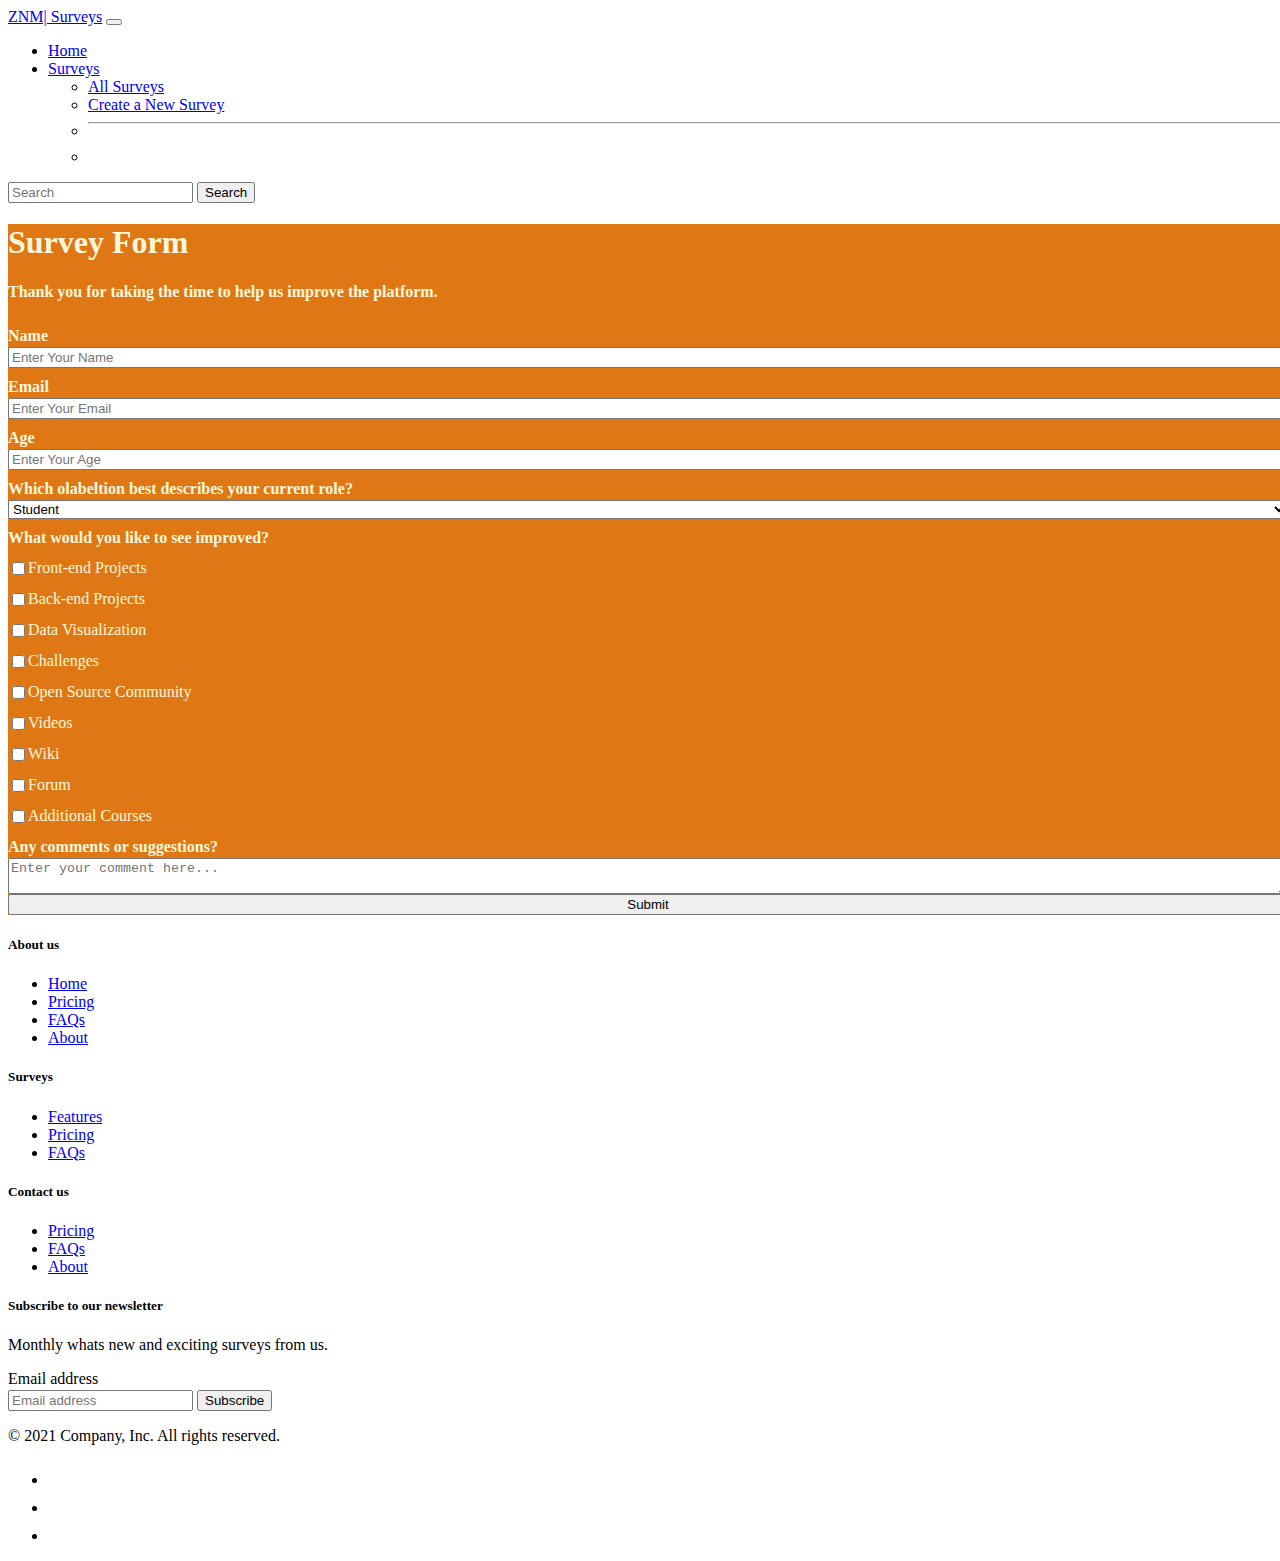
<file: FCC- Survey Form/index.html>
<!DOCTYPE html>
<html lang="en">

<head>
    <meta charset="UTF-8">
    <meta http-equiv="X-UA-Compatible" content="IE=edge">
    <meta name="viewport" content="width=device-width, initial-scale=1.0">
    <title>ZNM | Survey Form </title>
    <link rel="stylesheet" href="style.css">
    <link href="https://cdn.jsdelivr.net/npm/bootstrap@5.1.3/dist/css/bootstrap.min.css" rel="stylesheet" integrity="sha384-1BmE4kWBq78iYhFldvKuhfTAU6auU8tT94WrHftjDbrCEXSU1oBoqyl2QvZ6jIW3" crossorigin="anonymous">
</head>

<body>
    <!-- navBar start -->
    <nav class="navbar navbar-expand-lg sticky-top bg-dark">
        <div class="container-fluid">
            <a class="navbar-brand text-light" href="#">ZNM| Surveys</a>
            <button class="navbar-toggler" type="button" data-bs-toggle="collapse" data-bs-target="#navbarSupportedContent" aria-controls="navbarSupportedContent" aria-expanded="false" aria-label="Toggle navigation">
            <span class="navbar-toggler-icon"></span>
          </button>
            <div class="collapse navbar-collapse " id="navbarSupportedContent">
                <ul class="navbar-nav me-auto mb-2 mb-lg-0">
                    <li class="nav-item">
                        <a class="nav-link active text-light" aria-current="page" href="#">Home</a>
                    </li>
                    <li class="nav-item dropdown ">
                        <a class="nav-link dropdown-toggle text-light" href="#" id="navbarDropdown" role="button" data-bs-toggle="dropdown" aria-expanded="false">
                          Surveys
                        </a>
                        <ul class="dropdown-menu" aria-labelledby="navbarDropdown">
                            <li><a class="dropdown-item" href="#">All Surveys</a></li>
                            <li><a class="dropdown-item" href="#">Create a New Survey</a></li>
                            <li>
                                <hr class="dropdown-divider">
                            </li>
                            <li>
                                <a class="dropdown-item" href="#"></a>
                            </li>
                        </ul>
                    </li>
                </ul>
                <form class="d-flex">
                    <input class="form-control me-2" type="search" placeholder="Search" aria-label="Search">
                    <button class="btn btn-outline-warning text-light rounded-pill" type="submit">Search</button>
                </form>
            </div>
        </div>
    </nav>
    <!-- navBar end -->

    <!-- container start -->
    <main class="container mt-5 mb-5 runded-3">
        <header class="text-center p-5">
            <h1 id="title" class=""> Survey Form </h1>
            <p id="description"><b>Thank you for taking the time to help us improve the platform.</b></p>
        </header>
        <form id="survey-form" action="">
            <div class="formthings">
                <label id="name-label" for="name"><b>Name</b></label>
                <input type="text" name="name" id="name" placeholder="Enter Your Name" required>
            </div>

            <div class="formthings">
                <label id="email-label" for="email"><b>Email</b></label>
                <input type="email" name="email" id="email" placeholder="Enter Your Email" required>
            </div>

            <div class="formthings">
                <label id="number-label" for="number"><b>Age</b></label>
                <input type="number" name="age" id="number" min="9" max="99" placeholder="Enter Your Age">
            </div>
            <div class="formthings">
                <label>
                    <b>Which olabeltion best describes your current role?</b>
                </label>
                <select name="role" id="dropdown" required>
                    <option value="student">Student</option>
                    <option value="job">Full Time Job</option>
                    <option value="preferNo">Prefer not to say</option>
                    <option value="other">Other</option>

                </select>
            </div>
            <div class="form-group">
                <label>
                    <b>What would you like to see improved?</b>
                </label>

                <label><input
                    name="prefer"
                    value="front-end-projects"
                    type="checkbox"
                    class=""
                  />Front-end Projects</label
                >
                <label>
                  <input
                    name="prefer"
                    value="back-end-projects"
                    type="checkbox"
                    class=""
                  />Back-end Projects</label
                >
                <label
                  ><input
                    name="prefer"
                    value="data-visualization"
                    type="checkbox"
                    class=""
                  />Data Visualization</label
                >
                <label
                  ><input
                    name="prefer"
                    value="challenges"
                    type="checkbox"
                    class=""
                  />Challenges</label
                >
                <label
                  ><input
                    name="prefer"
                    value="open-source-community"
                    type="checkbox"
                    class=""
                  />Open Source Community</label
                >
                <label
                  ><input
                    name="prefer"
                    value="videos"
                    type="checkbox"
                    class=""
                  />Videos</label
                >
                <label
                  ><input
                    name="prefer"
                    value="wiki"
                    type="checkbox"
                    class=""
                  />Wiki</label
                >
                <label
                  ><input
                    name="prefer"
                    value="forum"
                    type="checkbox"
                    class=""
                  />Forum</label
                >
                <label
                  ><input
                    name="prefer"
                    value="additional-courses"
                    type="checkbox"
                    class=""
                  />Additional Courses</label
                >
              </div>
          
              <div class="form-group">
                <label><b>Any comments or suggestions?</b></label>
                <textarea id="comments" class="mt-2 mb-4" name="comment" placeholder="Enter your comment here..."></textarea>
            </div>

            <div class="form-group">
                <button type="submit" id="submit" class="btn-outline-dark rounded-pill mb-5">Submit</button>
            </div>

        </form>
    </main>
    <!-- container end -->

    <!-- footer start -->
    <div class="container-footer bg-dark text-light">
        <footer class="p-5">
            <div class="row">
                <div class="col-2">
                    <h5>About us</h5>
                    <ul class="nav flex-column">
                        <li class="nav-item mb-2"><a href="#" class="nav-link p-0 text-light">Home</a></li>
                        <li class="nav-item mb-2"><a href="#" class="nav-link p-0 text-light">Pricing</a></li>
                        <li class="nav-item mb-2"><a href="#" class="nav-link p-0 text-light">FAQs</a></li>
                        <li class="nav-item mb-2"><a href="#" class="nav-link p-0 text-light">About</a></li>
                    </ul>
                </div>

                <div class="col-2">
                    <h5>Surveys</h5>
                    <ul class="nav flex-column">

                        <li class="nav-item mb-2"><a href="#" class="nav-link p-0 text-light">Features</a></li>
                        <li class="nav-item mb-2"><a href="#" class="nav-link p-0 text-light">Pricing</a></li>
                        <li class="nav-item mb-2"><a href="#" class="nav-link p-0 text-light">FAQs</a></li>

                    </ul>
                </div>

                <div class="col-2">
                    <h5>Contact us</h5>
                    <ul class="nav flex-column ">
                        <li class="nav-item mb-2"><a href="#" class="nav-link p-0 text-light">Pricing</a></li>
                        <li class="nav-item mb-2"><a href="#" class="nav-link p-0 text-light">FAQs</a></li>
                        <li class="nav-item mb-2"><a href="#" class="nav-link p-0 text-light">About</a></li>
                    </ul>
                </div>

                <div class="col-4 offset-1">
                    <form>
                        <h5>Subscribe to our newsletter</h5>
                        <p>Monthly whats new and exciting surveys from us.</p>
                        <div class="d-flex w-100 gap-2">
                            <label for="newsletter1" class="visually-hidden">Email address</label>
                            <input id="newsletter1" type="text" class="form-control" placeholder="Email address">
                            <button class="btn btn-outline-warning text-light rounded-pill" type="button">Subscribe</button>
                        </div>
                    </form>
                </div>
            </div>

            <div class="d-flex justify-content-between my-4 border-top">
                <p>© 2021 Company, Inc. All rights reserved.</p>
                <ul class="list-unstyled d-flex">
                    <li class="ms-3"><a class="link-dark" href="#"><svg class="bi" width="24" height="24"><use xlink:href="#twitter"></use></svg></a></li>
                    <li class="ms-3"><a class="link-dark" href="#"><svg class="bi" width="24" height="24"><use xlink:href="#instagram"></use></svg></a></li>
                    <li class="ms-3"><a class="link-dark" href="#"><svg class="bi" width="24" height="24"><use xlink:href="#facebook"></use></svg></a></li>
                </ul>
            </div>
        </footer>
    </div>
    <!-- footer end -->


</body>

</html>
</file>
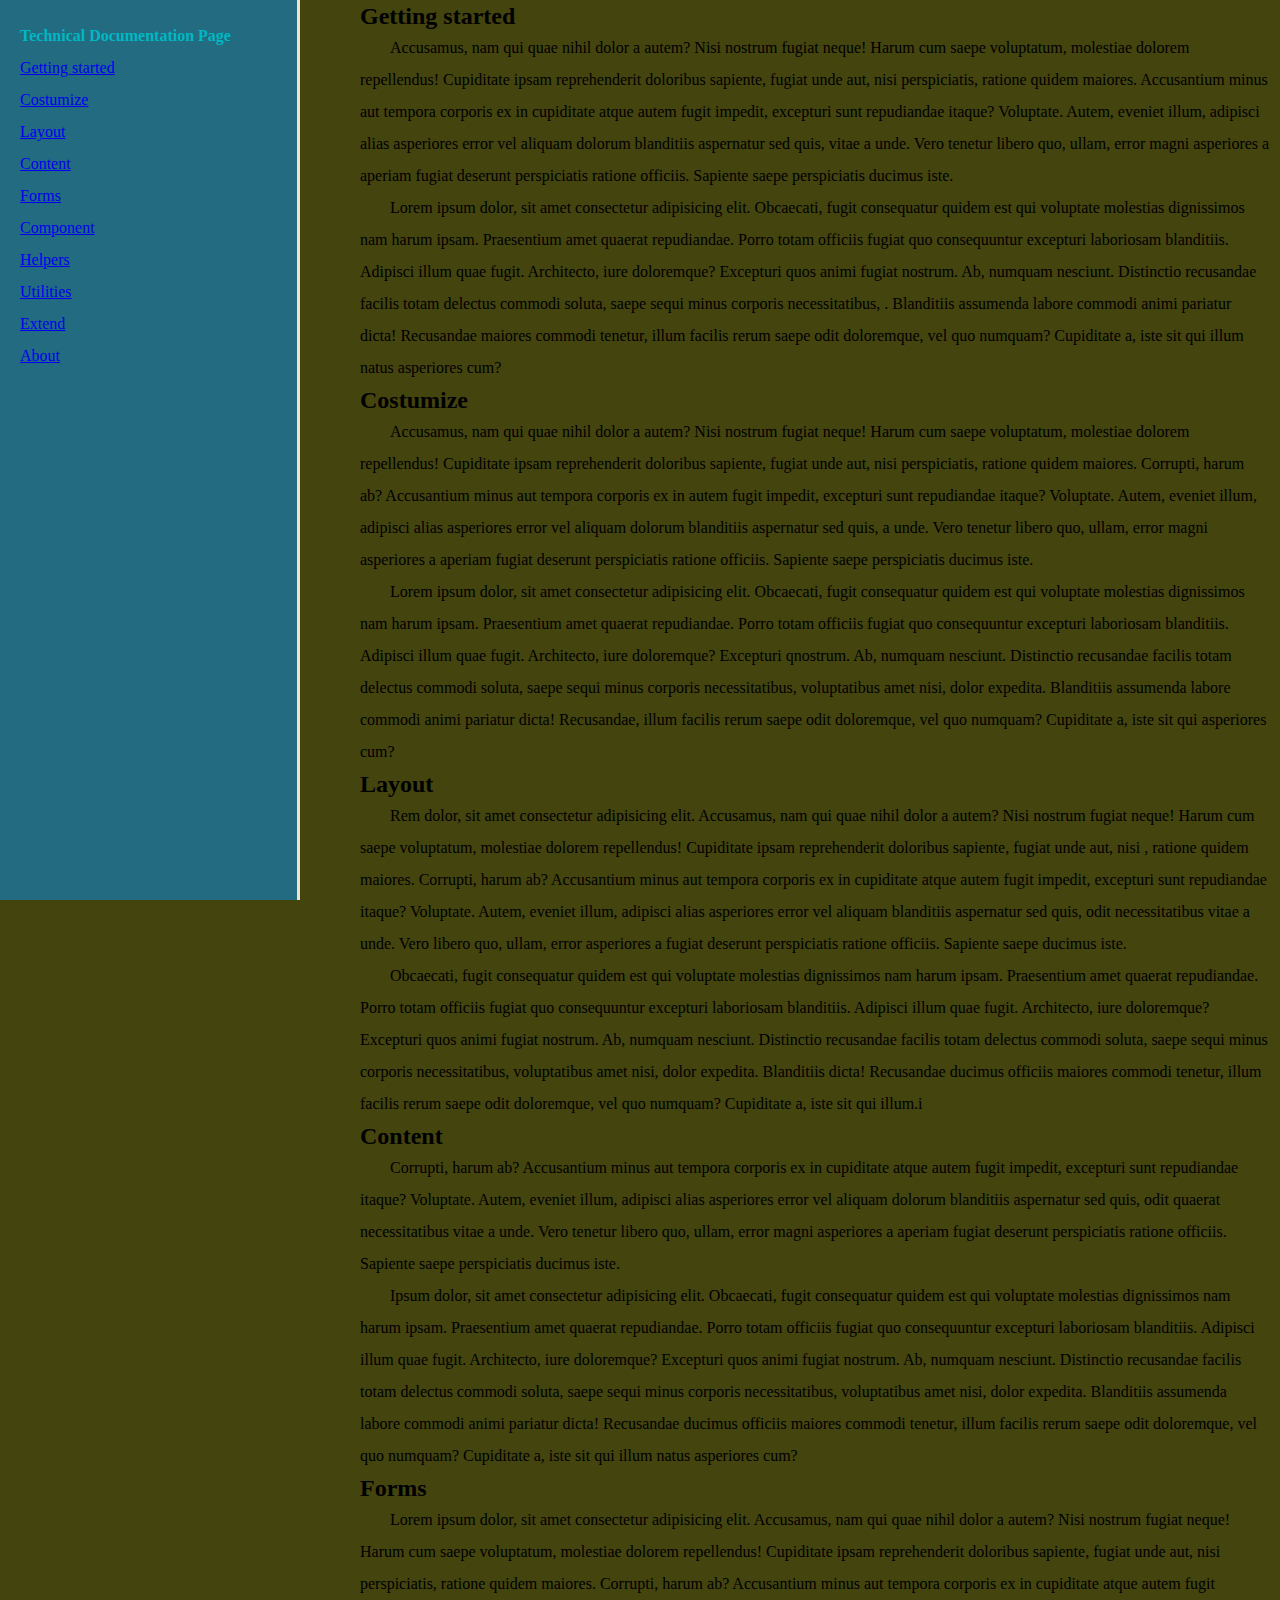
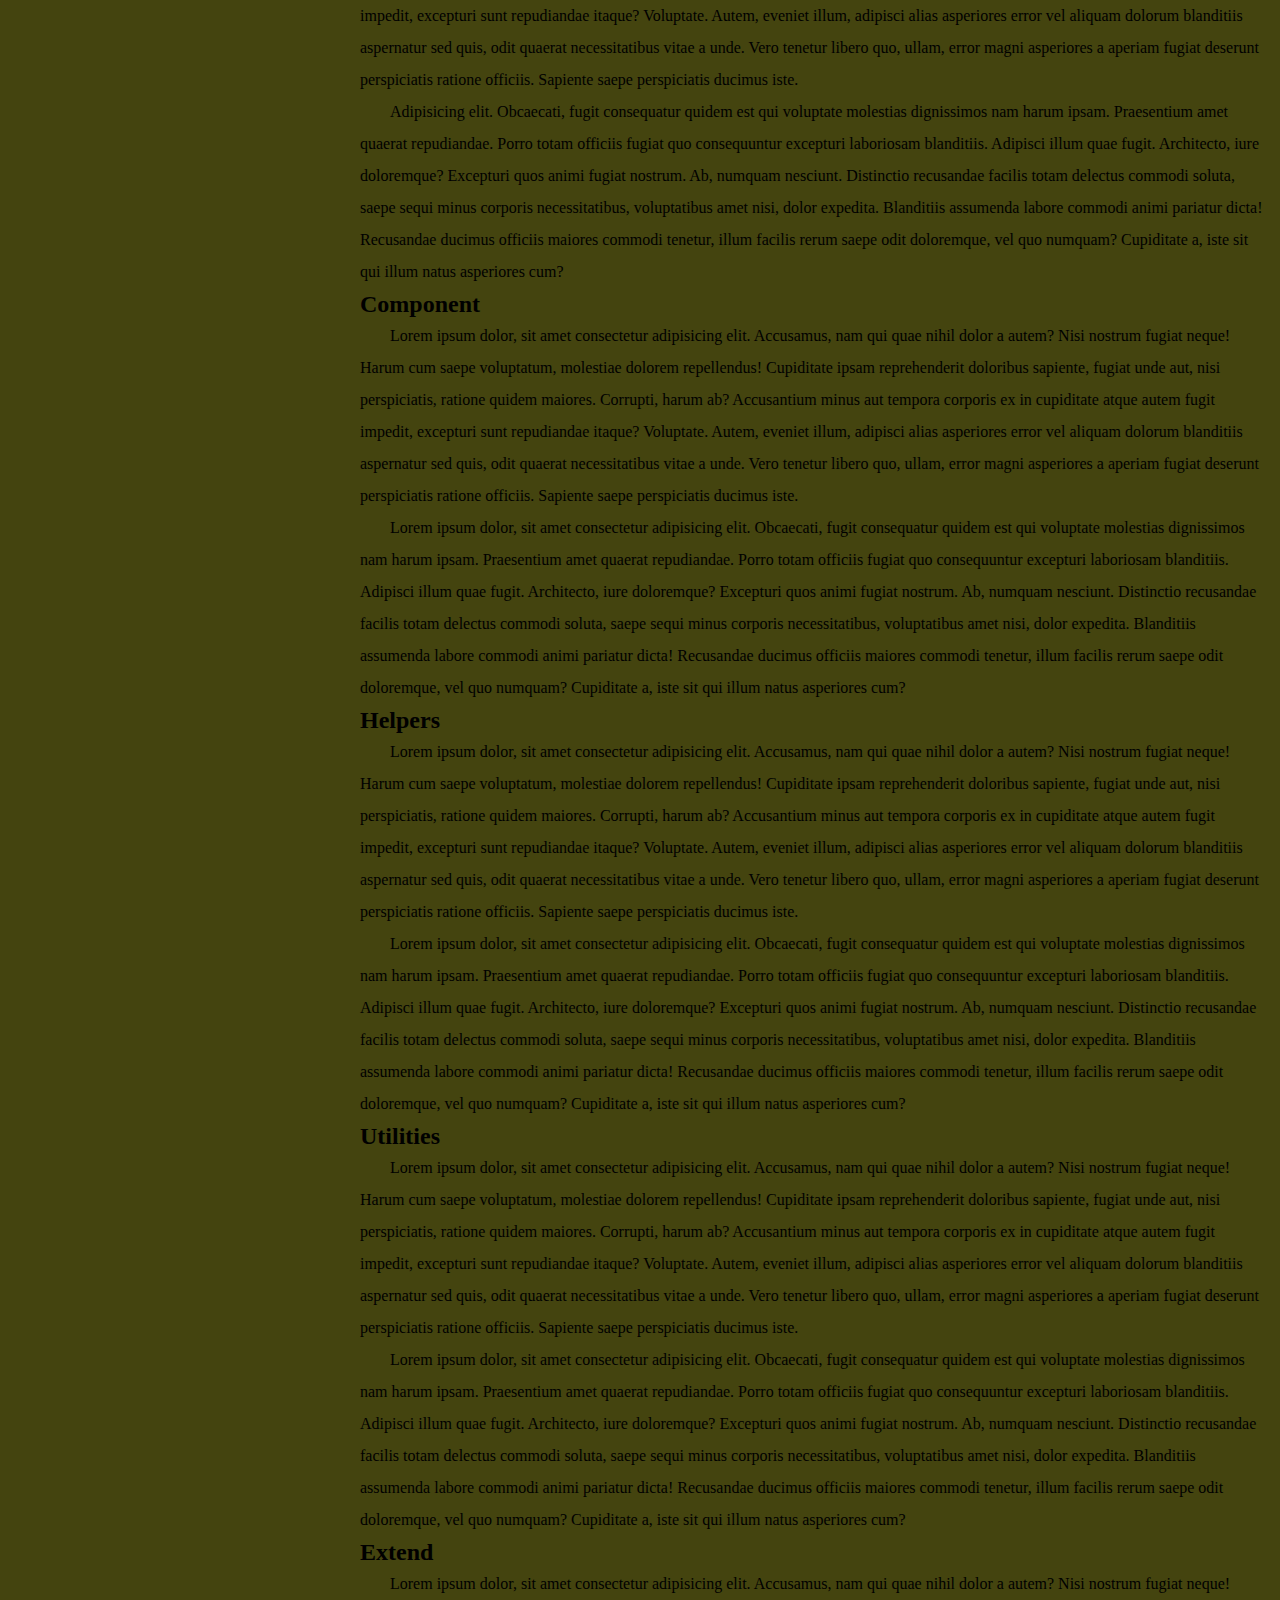
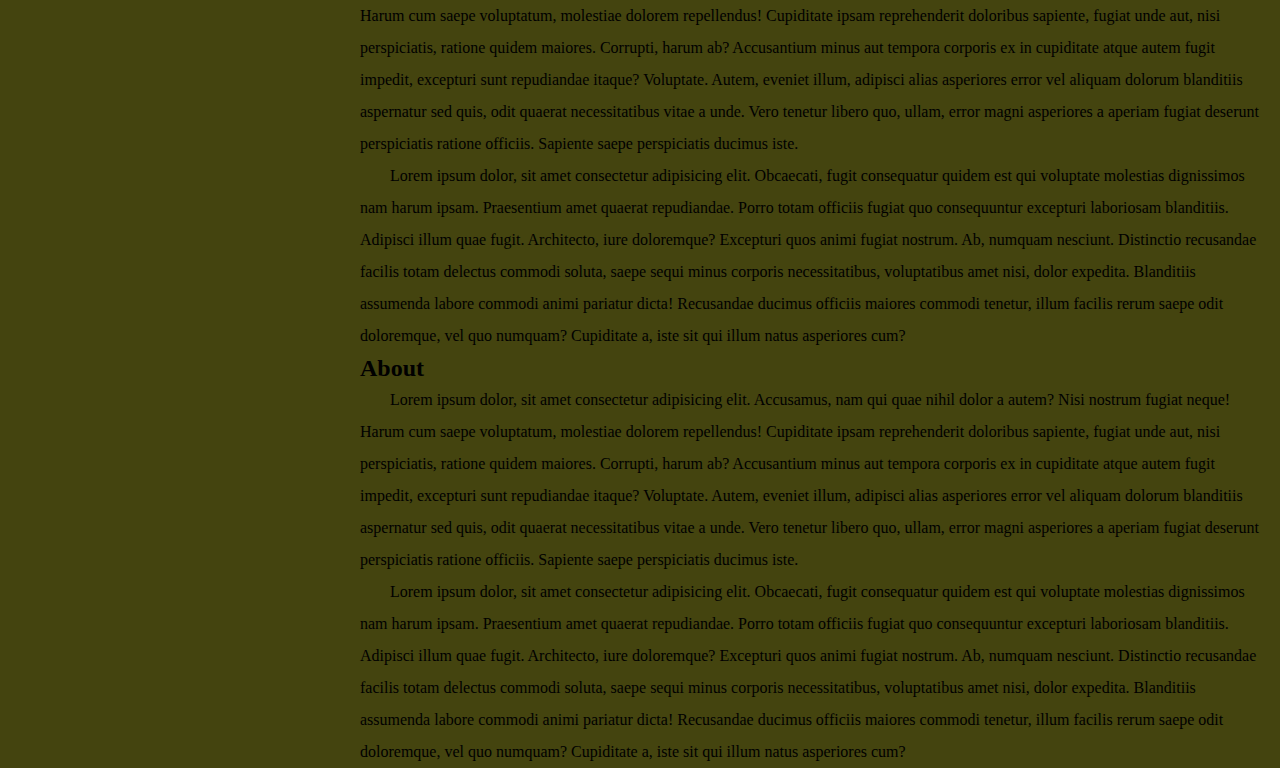
<file: FCC- Technical Documantation Page/index.html>
<!DOCTYPE html>
<html lang="en">

<head>
    <meta charset="UTF-8">
    <meta http-equiv="X-UA-Compatible" content="IE=edge">
    <meta name="viewport" content="width=device-width, initial-scale=1.0">
    <title>Tech Doc Page</title>
    <link rel="stylesheet" href="style.css">
    <link href="https://cdn.jsdelivr.net/npm/bootstrap@5.1.3/dist/css/bootstrap.min.css" rel="stylesheet" integrity="sha384-1BmE4kWBq78iYhFldvKuhfTAU6auU8tT94WrHftjDbrCEXSU1oBoqyl2QvZ6jIW3" crossorigin="anonymous">
</head>

<body>
    <!-- sideNav start -->
    <div id="sideNavbar">
        <header>
            <h4 id="sidebar-head" class="text-light"><a href="#">Technical Documentation Page</a></h4>
        </header>
        <ul>
            <li><a class="nav-link text-light" href="#Getting_started">Getting started</a></li>
            <li><a class="nav-link text-light" href="#Costumize">Costumize</a></li>
            <li><a class="nav-link text-light" href="#Layout">Layout</a></li>
            <li><a class="nav-link text-light" href="#Content">Content</a></li>
            <li><a class="nav-link text-light" href="#Forms">Forms</a></li>
            <li><a class="nav-link text-light" href="#Component">Component</a></li>
            <li><a class="nav-link text-light" href="#Helpers">Helpers</a></li>
            <li><a class="nav-link text-light" href="#Utilities">Utilities</a></li>
            <li><a class="nav-link text-light" href="#Extend">Extend</a></li>
            <li><a class="nav-link text-light" href="#About">About</a></li>

        </ul>

    </div>
    </nav>
    <!-- sideNav end -->


    <!-- mainContent start -->
    <main id="main-doc">
        <section class="main-section mt-5" id="Getting_started">
            <header>
                <h2> Getting started </h2>
            </header>
            <article>
                <p>
                    Accusamus, nam qui quae nihil dolor a autem? Nisi nostrum fugiat neque! Harum cum saepe voluptatum, molestiae dolorem repellendus! Cupiditate ipsam reprehenderit doloribus sapiente, fugiat unde aut, nisi perspiciatis, ratione quidem maiores. Accusantium
                    minus aut tempora corporis ex in cupiditate atque autem fugit impedit, excepturi sunt repudiandae itaque? Voluptate. Autem, eveniet illum, adipisci alias asperiores error vel aliquam dolorum blanditiis aspernatur sed quis, vitae a
                    unde. Vero tenetur libero quo, ullam, error magni asperiores a aperiam fugiat deserunt perspiciatis ratione officiis. Sapiente saepe perspiciatis ducimus iste.
                </p>
                <p>
                    Lorem ipsum dolor, sit amet consectetur adipisicing elit. Obcaecati, fugit consequatur quidem est qui voluptate molestias dignissimos nam harum ipsam. Praesentium amet quaerat repudiandae. Porro totam officiis fugiat quo consequuntur excepturi laboriosam
                    blanditiis. Adipisci illum quae fugit. Architecto, iure doloremque? Excepturi quos animi fugiat nostrum. Ab, numquam nesciunt. Distinctio recusandae facilis totam delectus commodi soluta, saepe sequi minus corporis necessitatibus,
                    . Blanditiis assumenda labore commodi animi pariatur dicta! Recusandae maiores commodi tenetur, illum facilis rerum saepe odit doloremque, vel quo numquam? Cupiditate a, iste sit qui illum natus asperiores cum?
                </p>
            </article>
        </section>

        <section class="main-section">
            <header>
                <h2 id="Costumize">Costumize</h2>
            </header>
            <article>
                <p>
                    Accusamus, nam qui quae nihil dolor a autem? Nisi nostrum fugiat neque! Harum cum saepe voluptatum, molestiae dolorem repellendus! Cupiditate ipsam reprehenderit doloribus sapiente, fugiat unde aut, nisi perspiciatis, ratione quidem maiores. Corrupti,
                    harum ab? Accusantium minus aut tempora corporis ex in autem fugit impedit, excepturi sunt repudiandae itaque? Voluptate. Autem, eveniet illum, adipisci alias asperiores error vel aliquam dolorum blanditiis aspernatur sed quis, a unde.
                    Vero tenetur libero quo, ullam, error magni asperiores a aperiam fugiat deserunt perspiciatis ratione officiis. Sapiente saepe perspiciatis ducimus iste.
                </p>
                <p>
                    Lorem ipsum dolor, sit amet consectetur adipisicing elit. Obcaecati, fugit consequatur quidem est qui voluptate molestias dignissimos nam harum ipsam. Praesentium amet quaerat repudiandae. Porro totam officiis fugiat quo consequuntur excepturi laboriosam
                    blanditiis. Adipisci illum quae fugit. Architecto, iure doloremque? Excepturi qnostrum. Ab, numquam nesciunt. Distinctio recusandae facilis totam delectus commodi soluta, saepe sequi minus corporis necessitatibus, voluptatibus amet
                    nisi, dolor expedita. Blanditiis assumenda labore commodi animi pariatur dicta! Recusandae, illum facilis rerum saepe odit doloremque, vel quo numquam? Cupiditate a, iste sit qui asperiores cum?
                </p>
            </article>
        </section>

        <section class="main-section" id="Layout">
            <header>
                <h2>Layout</h2>
            </header>
            <article>
                <p>
                    Rem dolor, sit amet consectetur adipisicing elit. Accusamus, nam qui quae nihil dolor a autem? Nisi nostrum fugiat neque! Harum cum saepe voluptatum, molestiae dolorem repellendus! Cupiditate ipsam reprehenderit doloribus sapiente, fugiat unde aut, nisi
                    , ratione quidem maiores. Corrupti, harum ab? Accusantium minus aut tempora corporis ex in cupiditate atque autem fugit impedit, excepturi sunt repudiandae itaque? Voluptate. Autem, eveniet illum, adipisci alias asperiores error vel
                    aliquam blanditiis aspernatur sed quis, odit necessitatibus vitae a unde. Vero libero quo, ullam, error asperiores a fugiat deserunt perspiciatis ratione officiis. Sapiente saepe ducimus iste.
                </p>
                <p>
                    Obcaecati, fugit consequatur quidem est qui voluptate molestias dignissimos nam harum ipsam. Praesentium amet quaerat repudiandae. Porro totam officiis fugiat quo consequuntur excepturi laboriosam blanditiis. Adipisci illum quae fugit. Architecto, iure
                    doloremque? Excepturi quos animi fugiat nostrum. Ab, numquam nesciunt. Distinctio recusandae facilis totam delectus commodi soluta, saepe sequi minus corporis necessitatibus, voluptatibus amet nisi, dolor expedita. Blanditiis dicta!
                    Recusandae ducimus officiis maiores commodi tenetur, illum facilis rerum saepe odit doloremque, vel quo numquam? Cupiditate a, iste sit qui illum.i
                </p>
            </article>
        </section>

        <section class="main-section" id="Content">
            <header>
                <h2>Content</h2>
            </header>
            <article>
                <p>
                    Corrupti, harum ab? Accusantium minus aut tempora corporis ex in cupiditate atque autem fugit impedit, excepturi sunt repudiandae itaque? Voluptate. Autem, eveniet illum, adipisci alias asperiores error vel aliquam dolorum blanditiis aspernatur sed quis,
                    odit quaerat necessitatibus vitae a unde. Vero tenetur libero quo, ullam, error magni asperiores a aperiam fugiat deserunt perspiciatis ratione officiis. Sapiente saepe perspiciatis ducimus iste.
                </p>
                <p>
                    Ipsum dolor, sit amet consectetur adipisicing elit. Obcaecati, fugit consequatur quidem est qui voluptate molestias dignissimos nam harum ipsam. Praesentium amet quaerat repudiandae. Porro totam officiis fugiat quo consequuntur excepturi laboriosam blanditiis.
                    Adipisci illum quae fugit. Architecto, iure doloremque? Excepturi quos animi fugiat nostrum. Ab, numquam nesciunt. Distinctio recusandae facilis totam delectus commodi soluta, saepe sequi minus corporis necessitatibus, voluptatibus
                    amet nisi, dolor expedita. Blanditiis assumenda labore commodi animi pariatur dicta! Recusandae ducimus officiis maiores commodi tenetur, illum facilis rerum saepe odit doloremque, vel quo numquam? Cupiditate a, iste sit qui illum
                    natus asperiores cum?
                </p>
            </article>
        </section>

        <section class="main-section" id="Forms">
            <header>
                <h2>Forms</h2>
            </header>
            <article>
                <p>
                    Lorem ipsum dolor, sit amet consectetur adipisicing elit. Accusamus, nam qui quae nihil dolor a autem? Nisi nostrum fugiat neque! Harum cum saepe voluptatum, molestiae dolorem repellendus! Cupiditate ipsam reprehenderit doloribus sapiente, fugiat unde
                    aut, nisi perspiciatis, ratione quidem maiores. Corrupti, harum ab? Accusantium minus aut tempora corporis ex in cupiditate atque autem fugit impedit, excepturi sunt repudiandae itaque? Voluptate. Autem, eveniet illum, adipisci alias
                    asperiores error vel aliquam dolorum blanditiis aspernatur sed quis, odit quaerat necessitatibus vitae a unde. Vero tenetur libero quo, ullam, error magni asperiores a aperiam fugiat deserunt perspiciatis ratione officiis. Sapiente
                    saepe perspiciatis ducimus iste.
                </p>
                <p>
                    Adipisicing elit. Obcaecati, fugit consequatur quidem est qui voluptate molestias dignissimos nam harum ipsam. Praesentium amet quaerat repudiandae. Porro totam officiis fugiat quo consequuntur excepturi laboriosam blanditiis. Adipisci illum quae fugit.
                    Architecto, iure doloremque? Excepturi quos animi fugiat nostrum. Ab, numquam nesciunt. Distinctio recusandae facilis totam delectus commodi soluta, saepe sequi minus corporis necessitatibus, voluptatibus amet nisi, dolor expedita.
                    Blanditiis assumenda labore commodi animi pariatur dicta! Recusandae ducimus officiis maiores commodi tenetur, illum facilis rerum saepe odit doloremque, vel quo numquam? Cupiditate a, iste sit qui illum natus asperiores cum?
                </p>
            </article>
        </section>

        <section class="main-section" id="Component">
            <header>
                <h2>Component</h2>
            </header>
            <article>
                <p>
                    Lorem ipsum dolor, sit amet consectetur adipisicing elit. Accusamus, nam qui quae nihil dolor a autem? Nisi nostrum fugiat neque! Harum cum saepe voluptatum, molestiae dolorem repellendus! Cupiditate ipsam reprehenderit doloribus sapiente, fugiat unde
                    aut, nisi perspiciatis, ratione quidem maiores. Corrupti, harum ab? Accusantium minus aut tempora corporis ex in cupiditate atque autem fugit impedit, excepturi sunt repudiandae itaque? Voluptate. Autem, eveniet illum, adipisci alias
                    asperiores error vel aliquam dolorum blanditiis aspernatur sed quis, odit quaerat necessitatibus vitae a unde. Vero tenetur libero quo, ullam, error magni asperiores a aperiam fugiat deserunt perspiciatis ratione officiis. Sapiente
                    saepe perspiciatis ducimus iste.
                </p>
                <p>
                    Lorem ipsum dolor, sit amet consectetur adipisicing elit. Obcaecati, fugit consequatur quidem est qui voluptate molestias dignissimos nam harum ipsam. Praesentium amet quaerat repudiandae. Porro totam officiis fugiat quo consequuntur excepturi laboriosam
                    blanditiis. Adipisci illum quae fugit. Architecto, iure doloremque? Excepturi quos animi fugiat nostrum. Ab, numquam nesciunt. Distinctio recusandae facilis totam delectus commodi soluta, saepe sequi minus corporis necessitatibus,
                    voluptatibus amet nisi, dolor expedita. Blanditiis assumenda labore commodi animi pariatur dicta! Recusandae ducimus officiis maiores commodi tenetur, illum facilis rerum saepe odit doloremque, vel quo numquam? Cupiditate a, iste sit
                    qui illum natus asperiores cum?
                </p>
            </article>
        </section>

        <section class="main-section" id="Helpers">
            <header>
                <h2>Helpers</h2>
            </header>
            <article>
                <p>
                    Lorem ipsum dolor, sit amet consectetur adipisicing elit. Accusamus, nam qui quae nihil dolor a autem? Nisi nostrum fugiat neque! Harum cum saepe voluptatum, molestiae dolorem repellendus! Cupiditate ipsam reprehenderit doloribus sapiente, fugiat unde
                    aut, nisi perspiciatis, ratione quidem maiores. Corrupti, harum ab? Accusantium minus aut tempora corporis ex in cupiditate atque autem fugit impedit, excepturi sunt repudiandae itaque? Voluptate. Autem, eveniet illum, adipisci alias
                    asperiores error vel aliquam dolorum blanditiis aspernatur sed quis, odit quaerat necessitatibus vitae a unde. Vero tenetur libero quo, ullam, error magni asperiores a aperiam fugiat deserunt perspiciatis ratione officiis. Sapiente
                    saepe perspiciatis ducimus iste.
                </p>
                <p>
                    Lorem ipsum dolor, sit amet consectetur adipisicing elit. Obcaecati, fugit consequatur quidem est qui voluptate molestias dignissimos nam harum ipsam. Praesentium amet quaerat repudiandae. Porro totam officiis fugiat quo consequuntur excepturi laboriosam
                    blanditiis. Adipisci illum quae fugit. Architecto, iure doloremque? Excepturi quos animi fugiat nostrum. Ab, numquam nesciunt. Distinctio recusandae facilis totam delectus commodi soluta, saepe sequi minus corporis necessitatibus,
                    voluptatibus amet nisi, dolor expedita. Blanditiis assumenda labore commodi animi pariatur dicta! Recusandae ducimus officiis maiores commodi tenetur, illum facilis rerum saepe odit doloremque, vel quo numquam? Cupiditate a, iste sit
                    qui illum natus asperiores cum?
                </p>
            </article>
        </section>

        <section class="main-section" id="Utilities">
            <header>
                <h2>Utilities</h2>
            </header>
            <article>
                <p>
                    Lorem ipsum dolor, sit amet consectetur adipisicing elit. Accusamus, nam qui quae nihil dolor a autem? Nisi nostrum fugiat neque! Harum cum saepe voluptatum, molestiae dolorem repellendus! Cupiditate ipsam reprehenderit doloribus sapiente, fugiat unde
                    aut, nisi perspiciatis, ratione quidem maiores. Corrupti, harum ab? Accusantium minus aut tempora corporis ex in cupiditate atque autem fugit impedit, excepturi sunt repudiandae itaque? Voluptate. Autem, eveniet illum, adipisci alias
                    asperiores error vel aliquam dolorum blanditiis aspernatur sed quis, odit quaerat necessitatibus vitae a unde. Vero tenetur libero quo, ullam, error magni asperiores a aperiam fugiat deserunt perspiciatis ratione officiis. Sapiente
                    saepe perspiciatis ducimus iste.
                </p>
                <p>
                    Lorem ipsum dolor, sit amet consectetur adipisicing elit. Obcaecati, fugit consequatur quidem est qui voluptate molestias dignissimos nam harum ipsam. Praesentium amet quaerat repudiandae. Porro totam officiis fugiat quo consequuntur excepturi laboriosam
                    blanditiis. Adipisci illum quae fugit. Architecto, iure doloremque? Excepturi quos animi fugiat nostrum. Ab, numquam nesciunt. Distinctio recusandae facilis totam delectus commodi soluta, saepe sequi minus corporis necessitatibus,
                    voluptatibus amet nisi, dolor expedita. Blanditiis assumenda labore commodi animi pariatur dicta! Recusandae ducimus officiis maiores commodi tenetur, illum facilis rerum saepe odit doloremque, vel quo numquam? Cupiditate a, iste sit
                    qui illum natus asperiores cum?
                </p>
            </article>
        </section>

        <section class="main-section" id="Extend">
            <header>
                <h2>Extend</h2>
            </header>
            <article>
                <p>
                    Lorem ipsum dolor, sit amet consectetur adipisicing elit. Accusamus, nam qui quae nihil dolor a autem? Nisi nostrum fugiat neque! Harum cum saepe voluptatum, molestiae dolorem repellendus! Cupiditate ipsam reprehenderit doloribus sapiente, fugiat unde
                    aut, nisi perspiciatis, ratione quidem maiores. Corrupti, harum ab? Accusantium minus aut tempora corporis ex in cupiditate atque autem fugit impedit, excepturi sunt repudiandae itaque? Voluptate. Autem, eveniet illum, adipisci alias
                    asperiores error vel aliquam dolorum blanditiis aspernatur sed quis, odit quaerat necessitatibus vitae a unde. Vero tenetur libero quo, ullam, error magni asperiores a aperiam fugiat deserunt perspiciatis ratione officiis. Sapiente
                    saepe perspiciatis ducimus iste.
                </p>
                <p>
                    Lorem ipsum dolor, sit amet consectetur adipisicing elit. Obcaecati, fugit consequatur quidem est qui voluptate molestias dignissimos nam harum ipsam. Praesentium amet quaerat repudiandae. Porro totam officiis fugiat quo consequuntur excepturi laboriosam
                    blanditiis. Adipisci illum quae fugit. Architecto, iure doloremque? Excepturi quos animi fugiat nostrum. Ab, numquam nesciunt. Distinctio recusandae facilis totam delectus commodi soluta, saepe sequi minus corporis necessitatibus,
                    voluptatibus amet nisi, dolor expedita. Blanditiis assumenda labore commodi animi pariatur dicta! Recusandae ducimus officiis maiores commodi tenetur, illum facilis rerum saepe odit doloremque, vel quo numquam? Cupiditate a, iste sit
                    qui illum natus asperiores cum?
                </p>
            </article>
        </section>

        <section class="main-section" id="About">
            <header>
                <h2>About</h2>
            </header>
            <article>
                <p>
                    Lorem ipsum dolor, sit amet consectetur adipisicing elit. Accusamus, nam qui quae nihil dolor a autem? Nisi nostrum fugiat neque! Harum cum saepe voluptatum, molestiae dolorem repellendus! Cupiditate ipsam reprehenderit doloribus sapiente, fugiat unde
                    aut, nisi perspiciatis, ratione quidem maiores. Corrupti, harum ab? Accusantium minus aut tempora corporis ex in cupiditate atque autem fugit impedit, excepturi sunt repudiandae itaque? Voluptate. Autem, eveniet illum, adipisci alias
                    asperiores error vel aliquam dolorum blanditiis aspernatur sed quis, odit quaerat necessitatibus vitae a unde. Vero tenetur libero quo, ullam, error magni asperiores a aperiam fugiat deserunt perspiciatis ratione officiis. Sapiente
                    saepe perspiciatis ducimus iste.
                </p>
                <p>
                    Lorem ipsum dolor, sit amet consectetur adipisicing elit. Obcaecati, fugit consequatur quidem est qui voluptate molestias dignissimos nam harum ipsam. Praesentium amet quaerat repudiandae. Porro totam officiis fugiat quo consequuntur excepturi laboriosam
                    blanditiis. Adipisci illum quae fugit. Architecto, iure doloremque? Excepturi quos animi fugiat nostrum. Ab, numquam nesciunt. Distinctio recusandae facilis totam delectus commodi soluta, saepe sequi minus corporis necessitatibus,
                    voluptatibus amet nisi, dolor expedita. Blanditiis assumenda labore commodi animi pariatur dicta! Recusandae ducimus officiis maiores commodi tenetur, illum facilis rerum saepe odit doloremque, vel quo numquam? Cupiditate a, iste sit
                    qui illum natus asperiores cum?
                </p>
            </article>
        </section>

    </main>
    <!-- mainContent end -->

</body>

</html>
</file>
<file: FCC- Survey Form/style.css>
body {
    height: 100%;
    width: 100%;
    background-image: url('https://images.unsplash.com/photo-1642161160464-d8eba8274a99?crop=entropy&cs=srgb&fm=jpg&ixid=MnwxNDU4OXwwfDF8cmFuZG9tfHx8fHx8fHx8MTY0NDM0NjY3Mg&ixlib=rb-1.2.1&q=85');
}

.container {
    background-color: rgb(224, 119, 21);
    color: rgb(255, 247, 219);
}

.form-group {
    display: flex;
    flex-direction: column;
}

.formthings {
    display: flex;
    flex-direction: column;
}

label {
    display: flex;
    align-items: center;
    margin-bottom: 2px;
    margin-top: 10px;
}
</file>
<file: FCC- Technical Documantation Page/style.css>
* {
    box-sizing: border-box;
    margin: 0;
    padding: 0;
    list-style-type: none;
}

#sideNavbar {
    position: fixed;
    min-width: 290px;
    top: 0px;
    left: 0px;
    width: 300px;
    height: 100%;
    border-right: solid;
    border-color: rgb(243, 224, 202);
    background-color: #226b80;
    padding: 20px;
    line-height: 200%;
}

#sidebar-head a {
    color: #00b7c2;
}

#main-doc {
    margin-left: 350px;
    padding: 0px 10px;
    line-height: 200%;
}

p {
    text-indent: 30px;
}

body {
    background-color: rgb(68, 68, 15);
    background-size: cover;
}

h4>a {
    text-decoration: none;
}

a:hover {
    text-decoration: underline;
}
</file>
